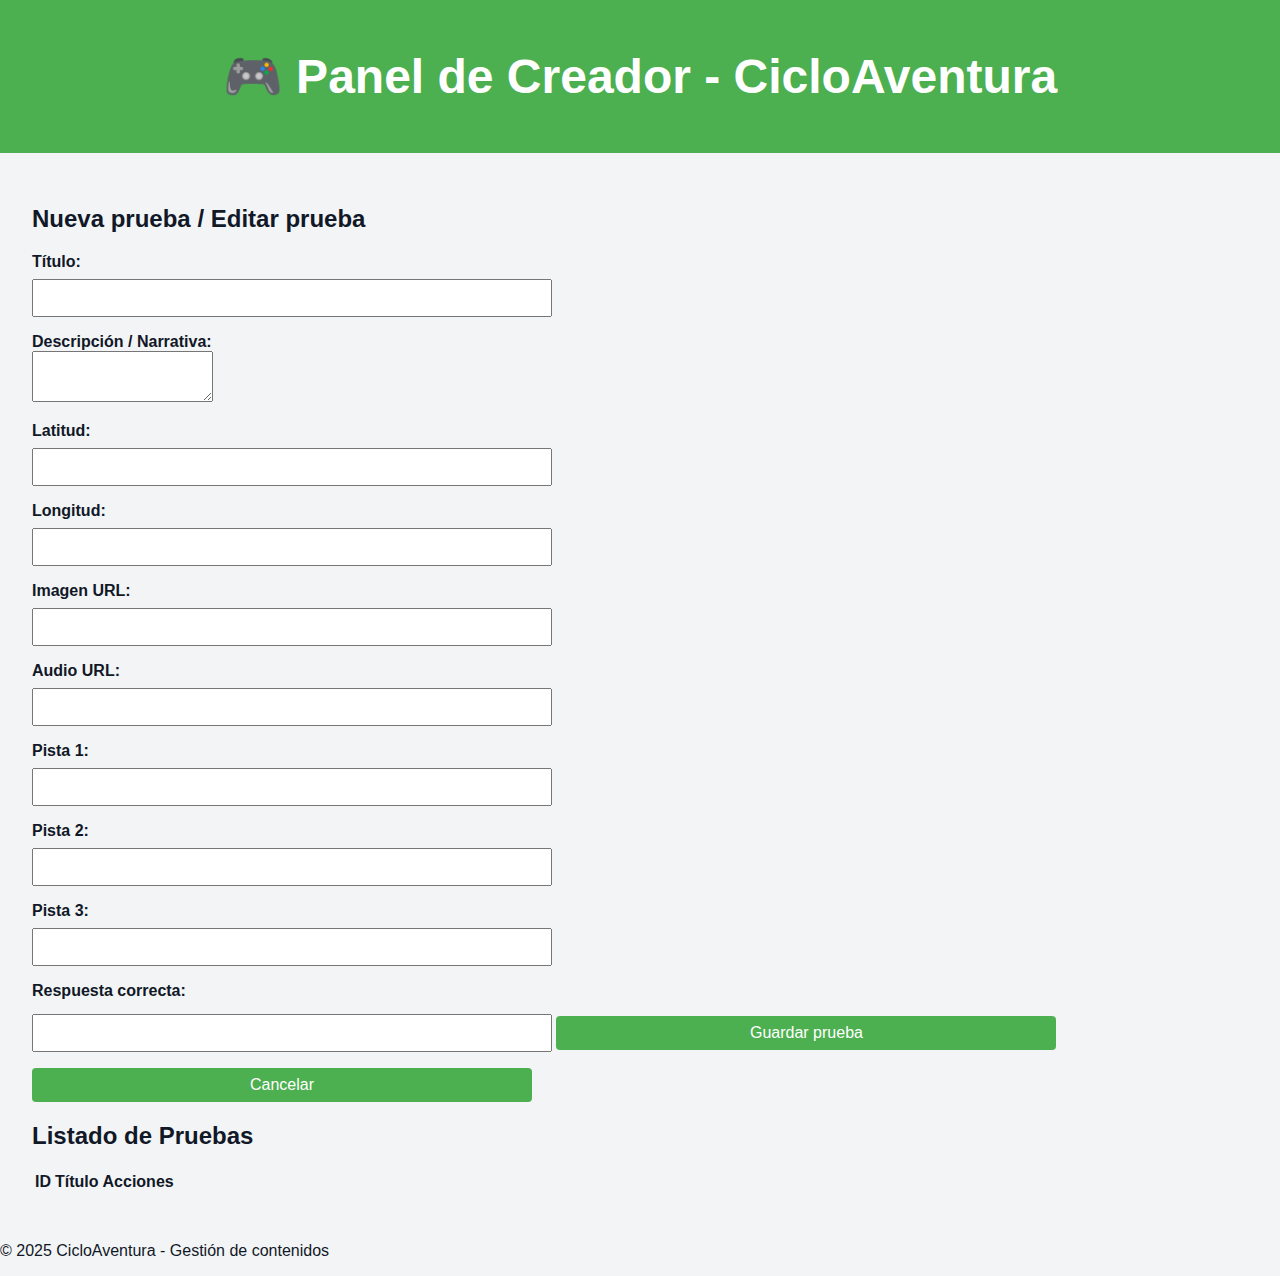
<file: admin.html>
<!DOCTYPE html>
<html lang="es">
<head>
  <meta charset="UTF-8">
  <meta name="viewport" content="width=device-width, initial-scale=1.0">
  <title>CicloAventura - Creador</title>
  <link rel="stylesheet" href="admin.css">
</head>
<body>
  <header>
    <h1>🎮 Panel de Creador - CicloAventura</h1>
  </header>
  <main>
    <section id="form-section">
      <h2>Nueva prueba / Editar prueba</h2>
      <form id="prueba-form">
        <input type="hidden" id="prueba-id">

        <label for="titulo">Título:</label>
        <input type="text" id="titulo" required>

        <label for="descripcion">Descripción / Narrativa:</label>
        <textarea id="descripcion" rows="3" required></textarea>

        <label for="latitud">Latitud:</label>
        <input type="number" id="latitud" step="any" required>

        <label for="longitud">Longitud:</label>
        <input type="number" id="longitud" step="any" required>

        <label for="imagen_url">Imagen URL:</label>
        <input type="text" id="imagen_url">

        <label for="audio_url">Audio URL:</label>
        <input type="text" id="audio_url">

        <label for="pista1">Pista 1:</label>
        <input type="text" id="pista1">

        <label for="pista2">Pista 2:</label>
        <input type="text" id="pista2">

        <label for="pista3">Pista 3:</label>
        <input type="text" id="pista3">

        <label for="respuesta">Respuesta correcta:</label>
        <input type="text" id="respuesta" required>

        <button type="submit">Guardar prueba</button>
        <button type="button" id="cancelar">Cancelar</button>
      </form>
    </section>

    <section id="lista-section">
      <h2>Listado de Pruebas</h2>
      <table>
        <thead>
          <tr>
            <th>ID</th><th>Título</th><th>Acciones</th>
          </tr>
        </thead>
        <tbody id="pruebas-lista"></tbody>
      </table>
    </section>
  </main>

  <footer>
    <p>&copy; 2025 CicloAventura - Gestión de contenidos</p>
  </footer>

  <!-- Carga del script al final para garantizar que el DOM ya esté disponible -->
  <script type="module" src="admin.js"></script>
</body>
</html>
</file>
<file: admin.css>
body {
  font-family: 'Segoe UI', sans-serif;
  margin: 0;
  padding: 0;
  background-color: #f3f4f6;
  color: #111827;
}

header {
  background-color: #4CAF50;
  padding: 1rem;
  color: white;
  text-align: center;
  font-size: 1.5rem;
}

main {
  padding: 2rem;
}

label {
  display: block;
  margin-top: 1rem;
  font-weight: bold;
}

input, select, button {
  margin-top: 0.5rem;
  padding: 0.5rem;
  width: 100%;
  max-width: 500px;
  font-size: 1rem;
}

button {
  background-color: #4CAF50;
  border: none;
  color: white;
  cursor: pointer;
  margin-top: 1rem;
  border-radius: 4px;
}

button:hover {
  background-color: #388E3C;
}

#preview {
  margin-top: 2rem;
  background-color: #fff;
  padding: 1rem;
  border-radius: 6px;
  box-shadow: 0 0 4px rgba(0, 0, 0, 0.1);
}
</file>
